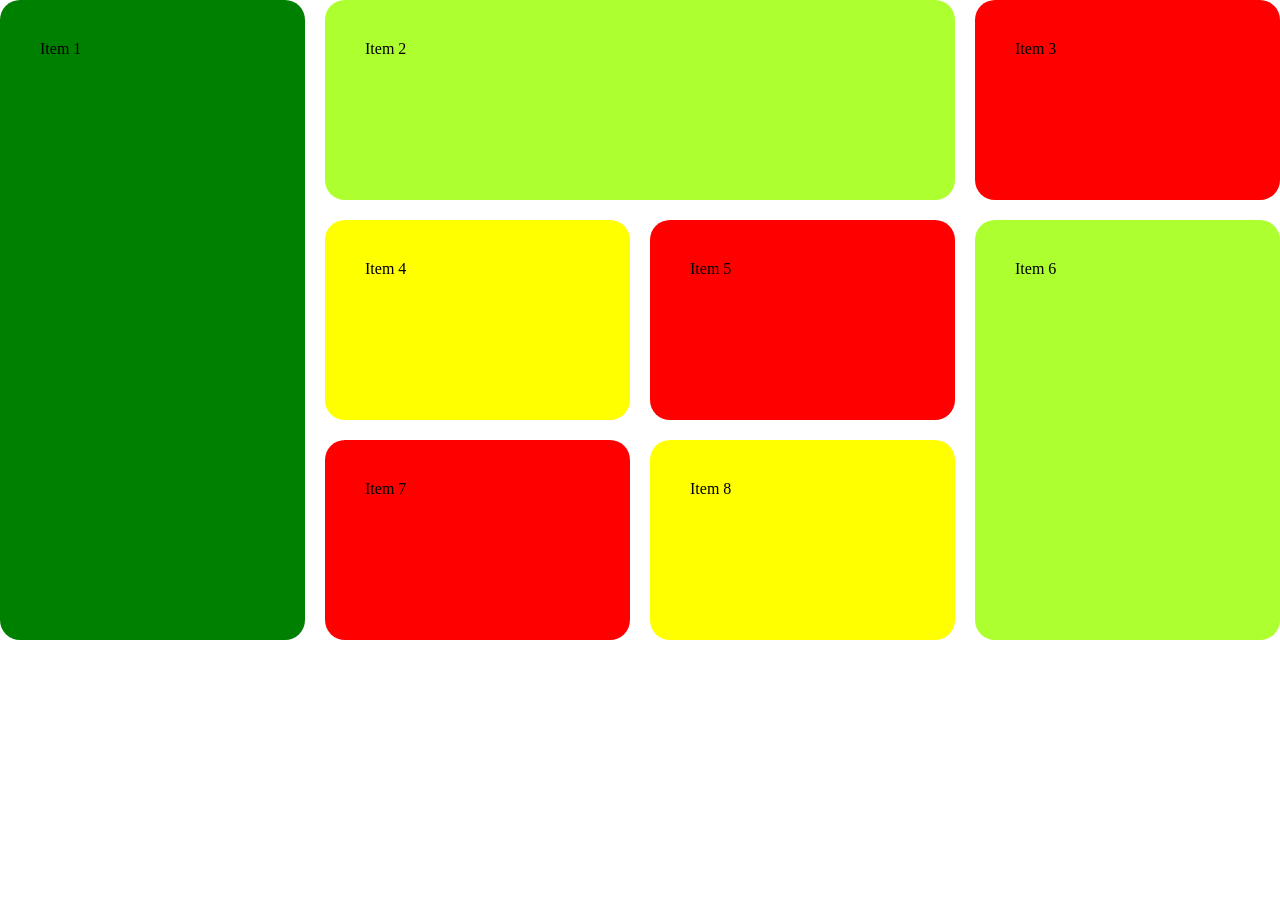
<file: index.html>
<!doctype html>
<html lang="en">
  <head>
    <meta charset="UTF-8" />
    <meta name="viewport" content="width=device-width, initial-scale=1.0" />
    <title>Document</title>
    <link rel="stylesheet" href="style.css" />
  </head>
  <body>
    <ul class="ul">
      <li class="li">Item 1</li>
      <li class="li">Item 2</li>
      <li class="li">Item 3</li>
      <li class="li">Item 4</li>
      <li class="li">Item 5</li>
      <li class="li">Item 6</li>
      <li class="li">Item 7</li>
      <li class="li">Item 8</li>
    </ul>
  </body>
</html>
</file>
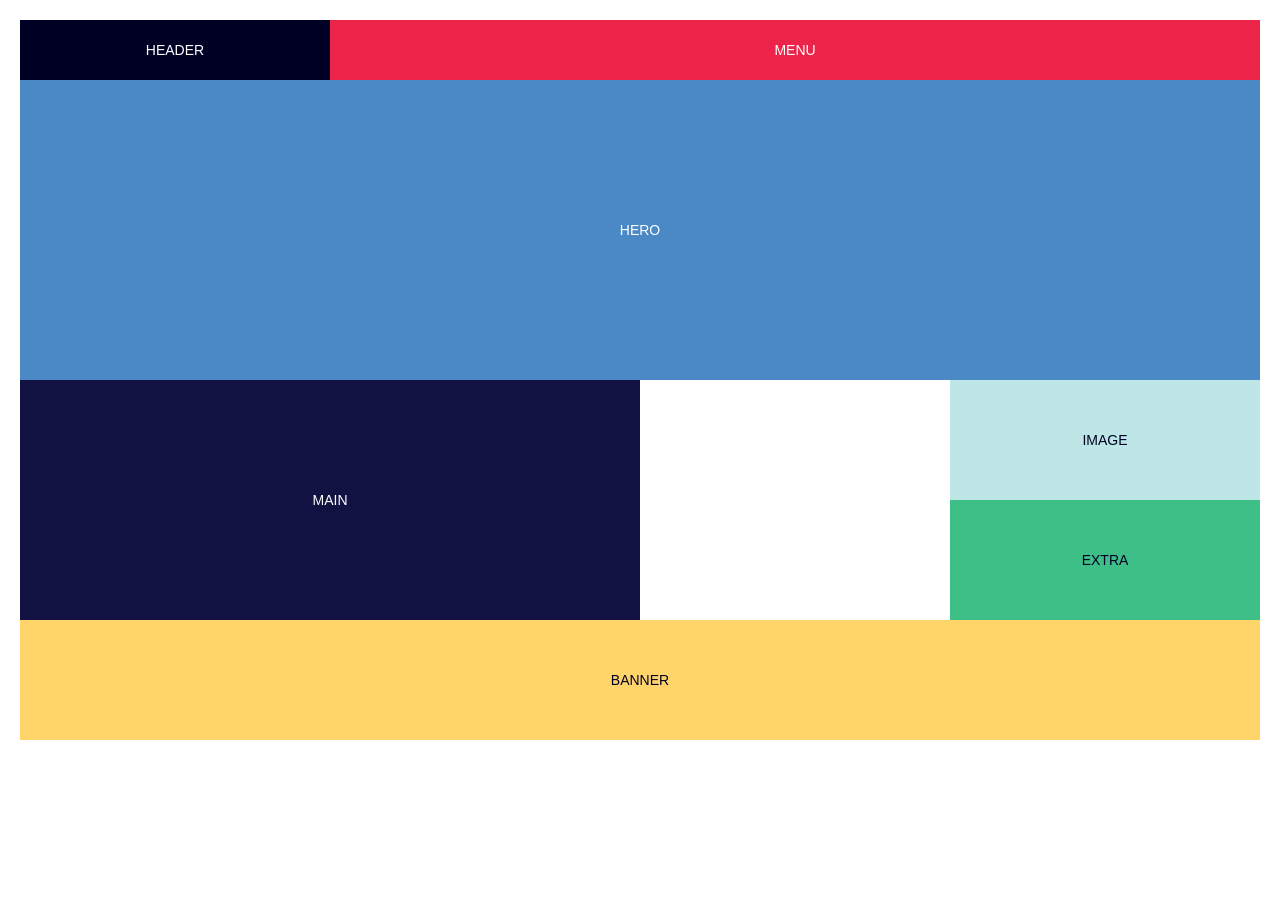
<file: 4/index.html>
<!DOCTYPE html>
<html lang="en">
<head>
    <meta charset="UTF-8">
    <meta name="viewport" content="width=device-width, initial-scale=1.0">
    <title>Document</title>
    <link rel="stylesheet" href="style4.css">
</head>
<body>
    <ul>
        <li class="li">HEADER</li>
        <li class="li">MENU</li>
        <li class="li">HERO</li>
        <li class="li">MAIN</li>
        <li class="li">IMAGE</li>
        <li class="li">EXTRA</li>
        <li class="li">BANNER</li>
    </ul>   
</body>
</html>
</file>
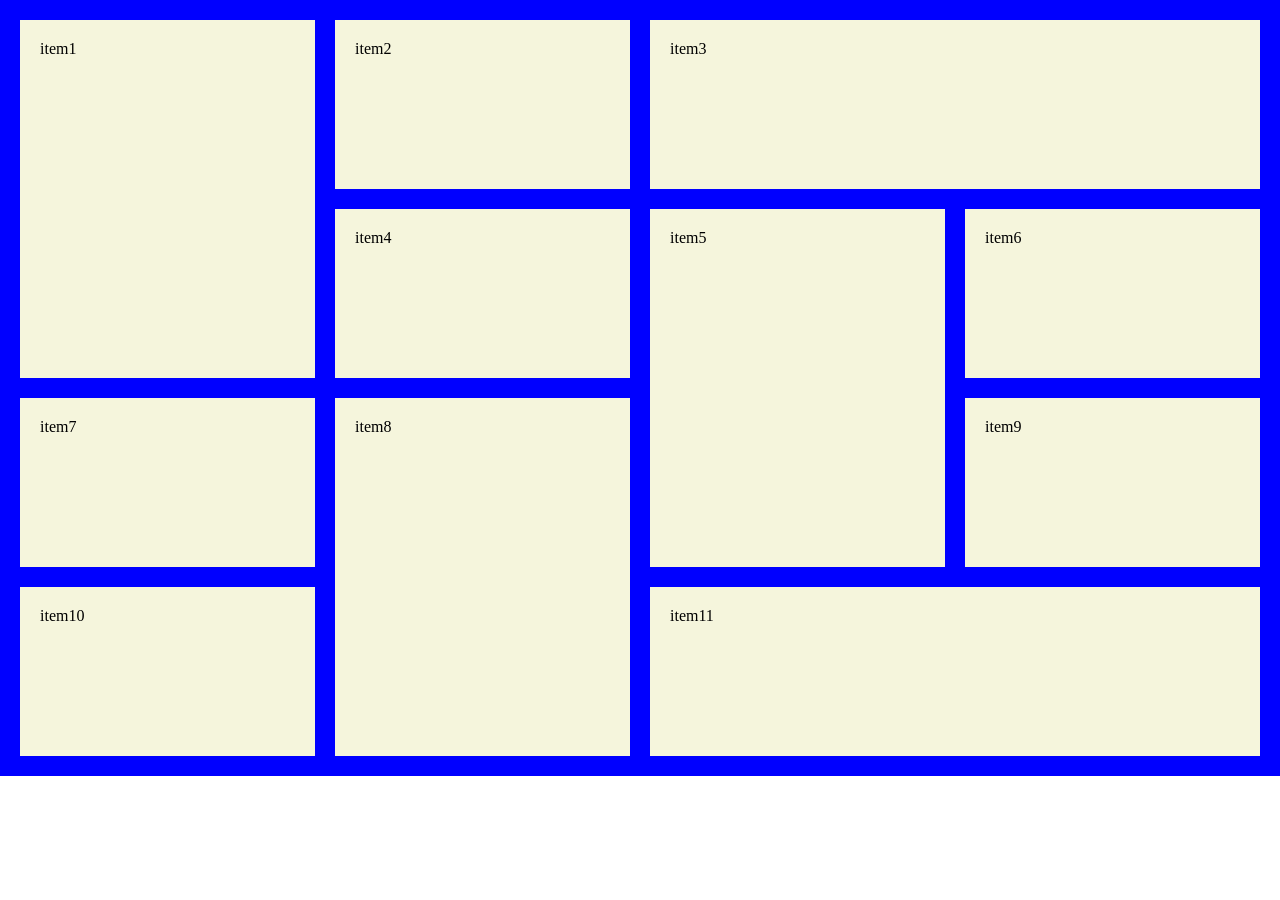
<file: 2/index2.html>
<!DOCTYPE html>
<html lang="en">
<head>
    <meta charset="UTF-8">
    <meta name="viewport" content="width=device-width, initial-scale=1.0">
    <title>Document</title>
     <link rel="stylesheet" href="style2.css">

</head>
<body>
    <ul>
        <li class="li">item1</li>
        <li class="li">item2</li>
        <li class="li">item3</li>
        <li class="li">item4</li>
        <li class="li">item5</li>
        <li class="li">item6</li>
        <li class="li">item7</li>
        <li class="li">item8</li>
        <li class="li">item9</li>
        <li class="li">item10</li>
        <li class="li">item11</li>
    </ul>
</body>
</html>
</file>
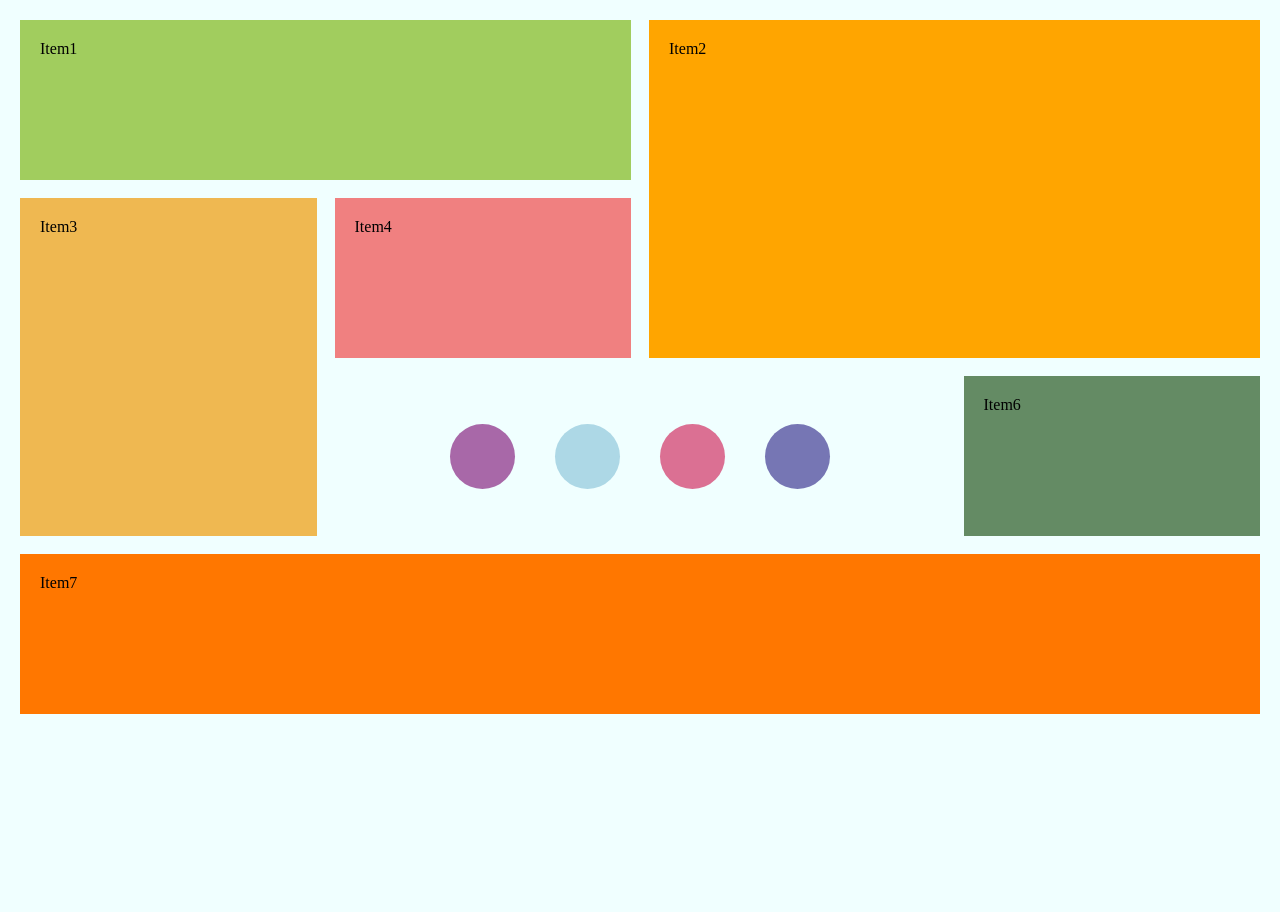
<file: 3/index3.html>
<!doctype html>
<html lang="en">
  <head>
    <meta charset="UTF-8" />
    <meta name="viewport" content="width=device-width, initial-scale=1.0" />
    <title>Document</title>
    <link rel="stylesheet" href="style3.css" />
  </head>
  <body>
    <ul>
      <li class="li">Item1</li>
      <li class="li">Item2</li>
      <li class="li">Item3</li>
      <li class="li">Item4</li>
      <li class="li">
        <div class="raunded"></div>
        <div class="raunded"></div>
        <div class="raunded"></div>
        <div class="raunded"></div>
      </li>
      <li class="li">Item6</li>
      <li class="li">Item7</li>
    </ul>
  </body>
</html>
</file>
<file: style.css>
* {
  padding: 0;
  margin: 0;
  box-sizing: border-box;
}

ul {
  list-style: none;
}

a {
  text-decoration: none;
}

button,
a {
  cursor: pointer;
}

.ul {
  display: grid;
  /* grid-template-columns: 1fr 1fr 1fr 1fr; */
  grid-template-columns: repeat(4, 1fr);
  grid-template-rows: repeat(3, 200px);

  gap: 20px;
}

.li {
  padding: 40px;
  border-radius: 20px;
  background-color: red;
}

.li:nth-child(1) {
  grid-column: 1 / 2;
  grid-row: 1 / 4;
  background-color: green;
}

.li:nth-child(2) {
    grid-column: 2 / 4;
    grid-row: 1 / 2;
    background: greenyellow;
 
}

.li:nth-child(3) {
    grid-column: 4/5;
    grid-row: 1/2;
    background-color: red;
}

.li:nth-child(4) {
    grid-column: 2/3;
    grid-row: 2/3;
    background-color: yellow;
}

.li:nth-child(5) {
    grid-column: 3/4;
    grid-row: 2/3;
    background-color: red;
}

.li:nth-child(6) {
    grid-column: 4/5;
    grid-row: 2/4;
    background-color: greenyellow;
}

.li:nth-child(7) {
    grid-column: 2/3;
    grid-row: 3/4;
    background-color: red;

}

.li.li:nth-child(8) {
    grid-column: 3/4;
    grid-row: 3/4;
    background-color: yellow;
}
</file>
<file: 4/style4.css>
/* * {
  padding: 0;
  margin: 0;
  box-sizing: border-box;
}


ul {
  list-style: none;
}

a {
  text-decoration: none;
}

button,
a {
  cursor: pointer;
}

 

  @media screen  and (min-width: 1024px) {

      ul{
        display: grid;

        padding: 20px;

        grid-template-columns: repeat(4, 1fr);
        grid-template-rows: repeat(12, 60px);
    }

    .li:nth-child(1) {
        grid-column: 1/2;
        grid-row: 1/2;

        background-color: rgb(0, 0, 37);
    }

    .li:nth-child(2) {
        grid-column: 2/6;
        grid-row: 1/2;

        background-color: rgb(237, 36, 73);
    }

    .li:nth-child(3) {
        grid-column: 1/6;
        grid-row: 2/7;

        background-color: rgb(74, 74, 221);
    }

    .li:nth-child(4) {
        grid-column: 1/3;
        grid-row: 7/11;

        background-color: rgb(17, 17, 66);
    }

    .li:nth-child(5) {
        grid-column: 4/5;
        grid-row: 7/9;

        background-color: rgb(155, 219, 226);
    }

    .li:nth-child(6) {
        grid-column: 4/5;
        grid-row: 9/11;

        background-color: rgb(62, 191, 135);
    }

    .li:nth-child(7) {
        grid-column: 1/7;
        grid-row: 11/13;

        background-color: rgb(235, 219, 111);
    }

    
    
    
  }

  @media screen and (min-width: 768px) 
  and (max-width: 1023px) {

     ul{
        display: grid;

        padding: 11px;

        grid-template-columns: repeat(4, 1fr);
        grid-template-rows: repeat(13, 58px);
    }

    .li:nth-child(1) {
        grid-column: 1/4;
        grid-row: 1/2;

        background-color: rgb(0, 0, 37);
    }

    .li:nth-child(2) {
        grid-column: 1/4;
        grid-row: 2/7;

        background-color: rgb(74, 74, 221);
    }

    .li:nth-child(3) {
        grid-column: 1/2;
        grid-row: 7/14;

        background-color:  rgb(237, 36, 73);
    }

    .li:nth-child(4) {
        grid-column: 2/4;
        grid-row: 7/10;

        background-color: rgb(17, 17, 66);
    }

    .li:nth-child(5) {
        grid-column: 2/4;
        grid-row: 10/12;

        background-color:  rgb(255, 234, 101);
    }

    .li:nth-child(6) {
        grid-column: 2/3;
        grid-row: 12/14;

        background-color: rgb(62, 191, 135);
    }

    .li:nth-child(7) {
        grid-column: 3/4;
        grid-row: 12/14;

        background-color: rgb(155, 219, 226); ;
    }
    
  
    
  }



  @media screen and (max-width: 768px) {

     ul{
        display: grid;

        padding: 11px;

        grid-template-columns:  1fr;
        grid-template-rows: repeat(13, 58px);
    }

    .li:nth-child(1) {
        grid-column: 1/2;
        grid-row: 1/2;

        background-color: rgb(0, 0, 37);
    }

    .li:nth-child(2) {
        grid-column: 1/2;
        grid-row: 2/3;

        
        background-color:  rgb(237, 36, 73);
    }

    .li:nth-child(3) {
        grid-column: 1/2;
        grid-row: 3/6;

        background-color: rgb(74, 74, 221);
    }

    .li:nth-child(4) {
        grid-column: 1/2;
        grid-row: 6/9;

        background-color: rgb(17, 17, 66);
    }

    .li:nth-child(5) {
        grid-column: 1/2;
        grid-row: 9/11;

        background-color:  rgb(255, 234, 101);
    }

    .li:nth-child(6) {
        grid-column: 1/2;
        grid-row: 11/13;

        background-color: rgb(62, 191, 135);
    }

    .li:nth-child(7) {
        grid-column: 1/2;
        grid-row: 13/15;

        background-color: rgb(155, 219, 226); ;
    }
    
  
    
  } */


  * {
  padding: 0;
  margin: 0;
  box-sizing: border-box;
}

ul {
  list-style: none;
}

a {
  text-decoration: none;
}

button,
a {
  cursor: pointer;
}

.li {
  display: flex;
  align-items: center;
  justify-content: center;
  color: white;
  font-family: Arial, sans-serif;
  font-size: 14px;
}

/* DESKTOP */
@media screen and (min-width: 1024px) {
  ul {
    display: grid;
    padding: 20px;
    grid-template-columns: repeat(4, 1fr);
    grid-template-rows: repeat(12, 60px);
  }

  .li:nth-child(1) {
    grid-column: 1 / 2;
    grid-row: 1 / 2;
    background-color: rgb(0, 0, 37);
  }

  .li:nth-child(2) {
    grid-column: 2 / 5;
    grid-row: 1 / 2;
    background-color: rgb(237, 36, 73);
  }

  .li:nth-child(3) {
    grid-column: 1 / 5;
    grid-row: 2 / 7;
    background-color: rgb(74, 137, 198);
  }

  .li:nth-child(4) {
    grid-column: 1 / 3;
    grid-row: 7 / 11;
    background-color: rgb(17, 17, 66);
  }

  .li:nth-child(5) {
    grid-column: 4 / 5;
    grid-row: 7 / 9;
    background-color: rgb(190, 230, 230);
    color: rgb(0, 0, 37);
  }

  .li:nth-child(6) {
    grid-column: 4 / 5;
    grid-row: 9 / 11;
    background-color: rgb(62, 191, 135);
    color: rgb(0, 0, 37);
  }

  .li:nth-child(7) {
    grid-column: 1 / 5;
    grid-row: 11 / 13;
    background-color: rgb(255, 213, 106);
    color: rgb(0, 0, 37);
  }
}

/* TABLET */
@media screen and (min-width: 768px) and (max-width: 1023px) {
  ul {
    display: grid;
    padding: 11px;
    grid-template-columns: repeat(4, 1fr);
    grid-template-rows: repeat(13, 58px);
  }

  .li:nth-child(1) {
    grid-column: 1 / 5;
    grid-row: 1 / 2;
    background-color: rgb(0, 0, 37);
  }

  .li:nth-child(3) {
    grid-column: 1 / 5;
    grid-row: 2 / 6;
    background-color: rgb(74, 137, 198);
  }

  .li:nth-child(2) {
    grid-column: 1 / 2;
    grid-row: 6 / 14;
    background-color: rgb(237, 36, 73);
  }

  .li:nth-child(4) {
    grid-column: 2 / 5;
    grid-row: 6 / 10;
    background-color: rgb(17, 17, 66);
  }

  .li:nth-child(7) {
    grid-column: 2 / 5;
    grid-row: 10 / 12;
    background-color: rgb(255, 213, 106);
    color: rgb(0, 0, 37);
  }

  .li:nth-child(6) {
    grid-column: 2 / 4;
    grid-row: 12 / 14;
    background-color: rgb(62, 191, 135);
    color: rgb(0, 0, 37);
  }

  .li:nth-child(5) {
    grid-column: 4 / 5;
    grid-row: 12 / 14;
    background-color: rgb(190, 230, 230);
    color: rgb(0, 0, 37);
  }
}

/* MOBILE */
@media screen and (max-width: 767px) {
  ul {
    display: grid;
    padding: 11px;
    grid-template-columns: 1fr;
    grid-template-rows: repeat(14, 58px);
  }

  .li:nth-child(1) {
    grid-column: 1 / 2;
    grid-row: 1 / 2;
    background-color: rgb(0, 0, 37);
  }

  .li:nth-child(2) {
    grid-column: 1 / 2;
    grid-row: 2 / 3;
    background-color: rgb(237, 36, 73);
  }

  .li:nth-child(3) {
    grid-column: 1 / 2;
    grid-row: 3 / 6;
    background-color: rgb(74, 137, 198);
  }

  .li:nth-child(4) {
    grid-column: 1 / 2;
    grid-row: 6 / 9;
    background-color: rgb(17, 17, 66);
  }

  .li:nth-child(7) {
    grid-column: 1 / 2;
    grid-row: 9 / 11;
    background-color: rgb(255, 213, 106);
    color: rgb(0, 0, 37);
  }

  .li:nth-child(6) {
    grid-column: 1 / 2;
    grid-row: 11 / 13;
    background-color: rgb(62, 191, 135);
    color: rgb(0, 0, 37);
  }

  .li:nth-child(5) {
    grid-column: 1 / 2;
    grid-row: 13 / 15;
    background-color: rgb(190, 230, 230);
    color: rgb(0, 0, 37);
  }
}
</file>
<file: 2/style2.css>
* {
  padding: 0;
  margin: 0;
  box-sizing: border-box;
}

ul {
  list-style: none;
}

a {
  text-decoration: none;
}

button,
a {
  cursor: pointer;
}

ul{
    display: grid;
   
    grid-template-columns: repeat(4 , 1fr);
   grid-template-rows: repeat(4, 169px);
   
   padding:20px;
   
   gap: 20px;  
   
   background-color: blue;
}
.li {
  padding: 20px;
  background-color:beige;
}

.li:nth-child(1) {
    grid-column: 1/2;
    grid-row: 1/3;

}

.li:nth-child(2) {
    grid-column: 2/3;
    grid-row: 1/2;

}

.li:nth-child(3) {
    grid-column: 3/5;
    grid-row: 1/2;
}

.li:nth-child(4) {
    grid-column: 2/3;
    grid-row: 2/3;
}

.li:nth-child(5) {
    grid-column: 3/4;
    grid-row: 2/4;
}

.li:nth-child(6) {
    grid-column: 4/5;
    grid-row: 2/3;
}

.li:nth-child(8) {
    grid-column: 2/3;
    grid-row: 3/5;
}

.li:nth-child(11) {
    grid-column: 3 /5;
    grid-row: 4/5;
}
</file>
<file: 3/style3.css>
* {
  padding: 0;
  margin: 0;
  box-sizing: border-box;
}

ul {
  list-style: none;
}

a {
  text-decoration: none;
}

button,
a {
  cursor: pointer;
}






@media screen and (min-width: 1024px) {
  ul {
    display: grid;

    grid-template-columns: repeat(4, 1fr);
    grid-template-rows: repeat(5, 160px);

    padding: 20px;

    gap: 18px;

    background-color: azure;
  }

  .li {
    padding: 20px;
  }

  .li:nth-child(1) {
    grid-column: 1/3;
    grid-row: 1/1.3;

    background-color: rgb(161, 205, 94);
  }

  .li:nth-child(2) {
    grid-column: 3/5;
    grid-row: 1/3;

    background-color: orange;
  }

  .li:nth-child(3) {
    grid-column: 1/2;
    grid-row: 2/4;

    background-color: rgb(239, 184, 81);
  }

  .li:nth-child(4) {
    grid-column: 2/3;
    grid-row: 2/3;

    background-color: lightcoral;
  }

  .li:nth-child(5) {
    grid-column: 2/4;
    grid-row: 3/4;

    display: flex;
    align-items: center;
    justify-content: center;
    gap: 40px;

    background-color: azure;
  }

  .li:nth-child(6) {
    grid-column: 4/5;
    grid-row: 3/4;

    background-color: rgb(100, 139, 100);
  }

  .li:nth-child(7) {
    grid-column: 1/5;
    grid-row: 4/5;

    background-color: rgb(255, 119, 0);
  }

  .raunded {
    border-radius: 50%;
    width: 65px;
    height: 65px;
  }

  .raunded:nth-child(1) {
    background-color: rgb(168, 104, 168);
  }

  .raunded:nth-child(2) {
    background-color: lightblue;
  }

  .raunded:nth-child(3) {
    background-color: palevioletred;
  }

  .raunded:nth-child(4) {
    background-color: rgb(118, 118, 180);
  }
}

@media screen and (min-width: 1024px) {
  ul {
    grid-template-columns: repeat(4, 1fr);
    grid-template-rows: repeat(5, 160px);
  }

  .li:nth-child(1) {
    grid-column: 1/3;
    grid-row: 1/1.3;

    background-color: rgb(161, 205, 94);
  }

  .li:nth-child(2) {
    grid-column: 3/5;
    grid-row: 1/3;

    background-color: orange;
  }

  .li:nth-child(3) {
    grid-column: 1/2;
    grid-row: 2/4;

    background-color: rgb(239, 184, 81);
  }

  .li:nth-child(4) {
    grid-column: 2/3;
    grid-row: 2/3;

    background-color: lightcoral;
  }

  .li:nth-child(5) {
    grid-column: 2/4;
    grid-row: 3/4;

    display: flex;
    align-items: center;
    justify-content: center;
    gap: 40px;

    background-color: azure;
  }

  .li:nth-child(6) {
    grid-column: 4/5;
    grid-row: 3/4;

    background-color: rgb(100, 139, 100);
  }

  .li:nth-child(7) {
    grid-column: 1/5;
    grid-row: 4/5;

    background-color: rgb(255, 119, 0);
  }
}
</file>
